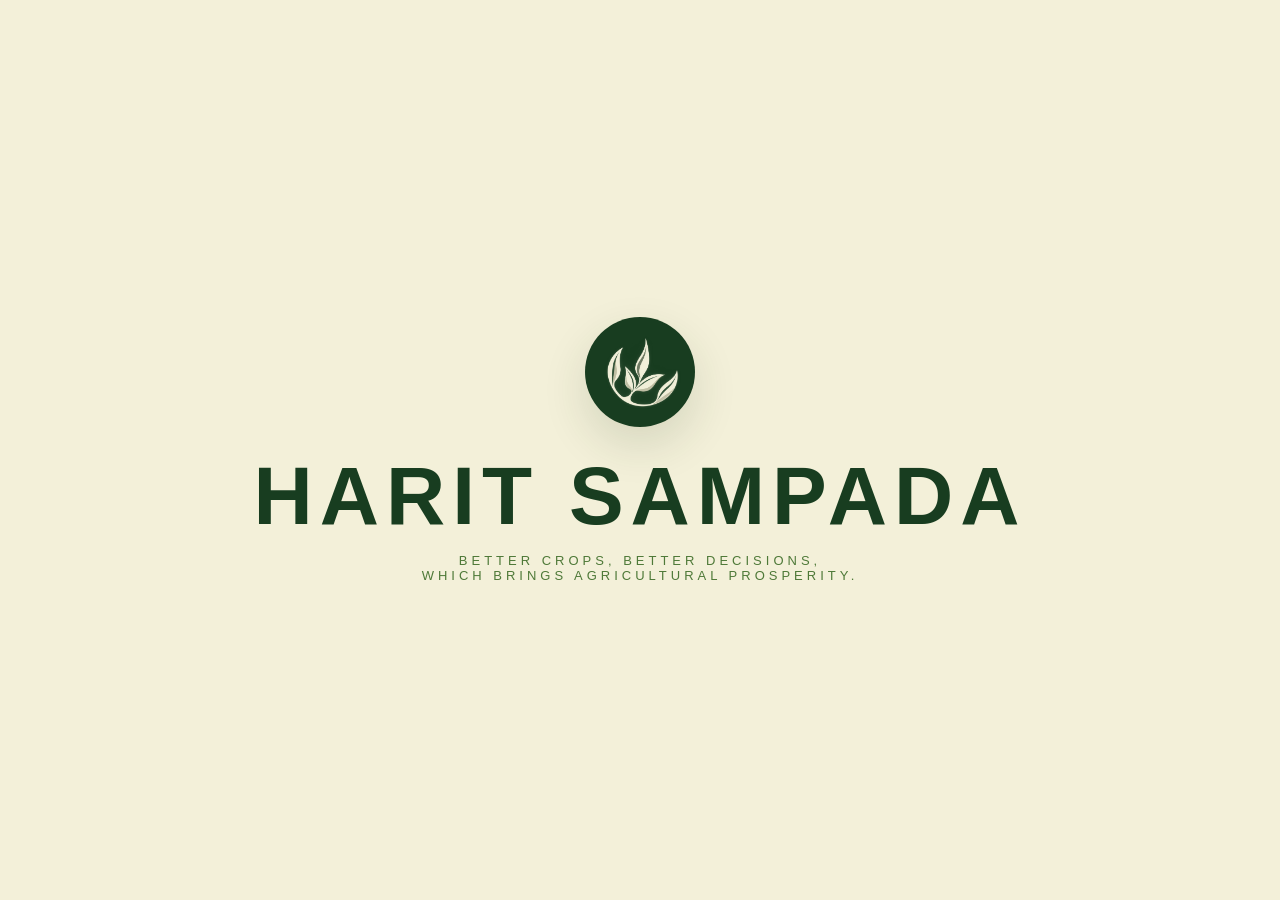
<file: HARIT SAMPADA/frontend/index.html>
<!DOCTYPE html>
<html lang="en" style="color-scheme: light;">

<head>
    <meta charset="UTF-8">
    <meta name="viewport" content="width=device-width, initial-scale=1.0">

    <meta name="color-scheme" content="light">

    <title> HARIT SAMPADA - Smart Crop Planning</title>

    <meta name="description" content="A farmer-friendly crop recommendation platform.">

    <link rel="stylesheet" href="css/style.css">
</head>

<body>

    <div class="intro-screen" id="introScreen">

        <div class="intro-logo">

            <div class="intro-logo-mark">
                <img src="assets/harit sampada logo.png" alt="HARIT SAMPADA Logo">
            </div>

            <h1>HARIT SAMPADA </h1>

            <p data-i18n-html="introTagline">
                Better crops, Better decisions, <br>
                Which brings Agricultural Prosperity.
            </p>

        </div>

    </div>

    <main class="app">

        <div class="landscape" id="landscape">

            <div class="stars-container" id="starsContainer"></div>

            <div class="sun" id="sun"></div>

            <div class="moon" id="moon">
                <img src="assets/full-moon.png" alt="Full Moon">
            </div>

            <div class="cloud one"></div>
            <div class="cloud two"></div>

            <div class="hill back"></div>
            <div class="hill front"></div>

            <div class="field"></div>

            <div class="farmer" id="farmer">
                <div class="zzz-container" id="zzzContainer">
                    <img class="zzz-icon" src="assets/zzz.png" alt="Sleeping Zzz">
                </div>
                <img class="farmer-character" id="farmerCharacter" src="assets/sad farmer.png"
                    alt="Sad Indian farmer waiting for crop recommendations">
            </div>

        </div>

        <header class="topbar">

            <div class="brand" id="brand">

                <div class="brand-mark">
                    <img src="assets/harit sampada logo.png" alt="HARIT SAMPADA Logo">
                </div>

                <div class="brand-name">
                    HARIT SAMPADA
                </div>

            </div>

            <div class="nav-actions">

                <button class="nav-btn" id="themeButton" type="button" title="Switch to Night Mode"
                    aria-label="Toggle Night Mode">
                    🌙
                </button>

                <button class="nav-btn" id="languageButton" type="button" title="Language" aria-label="Change language">
                    EN
                </button>

                <button class="nav-btn" id="helpButton" title="Help" aria-label="Help">
                    ?
                </button>

                <button class="nav-btn" id="aboutButton" type="button" title="About Harit Sampada"
                    aria-label="About Harit Sampada">
                    i
                </button>

                <button class="nav-btn" id="settingsButton" title="Settings" aria-label="Settings">
                    ⚙
                </button>

            </div>

        </header>

        <section class="content">

            <div class="main-card" id="mainCard">

                <div id="startScreen">

                    <span class="eyebrow" data-i18n="startEyebrow">
                        🌾 Harit Sampada Crop Planning
                    </span>

                    <h2 class="hero-title">

                        <span data-i18n="heroTitleStart">Apne Khet Ki</span>

                        <span>
                            <span data-i18n="heroTitleEnd">Sahi Fasal Chunein.</span>
                        </span>

                    </h2>

                    <p class="hero-description" data-i18n="heroDescription">

                        Apna land code enter kijiye.
                        Hum aapki zameen, mitti, paani,
                        mausam aur budget ke according
                        suitable crops suggest karenge.

                    </p>

                    <form class="code-box" id="landForm">

                        <input class="code-input" id="landCode" type="text" placeholder="Enter your land code"
                            data-i18n-placeholder="landCodePlaceholder" autocomplete="off" maxlength="30" required>

                        <button class="primary-button" type="submit" data-i18n="submitButton">
                            What to Sow
                        </button>

                    </form>

                    <p class="hint" data-i18n="analysisHint">
                        Your land code will be used for agricultural analysis.
                    </p>

                </div>

                <div class="loading" id="loadingScreen">

                    <div class="loading-circle"></div>

                    <p class="loading-text" data-i18n="loadingText">
                        Aapke khet ko samjha ja raha hai...
                    </p>

                    <p class="hint" data-i18n="loadingHint">
                        Mitti • Mausam • Paani • Budget
                    </p>

                </div>

                <div class="result-screen" id="resultScreen">

                    <span class="eyebrow" data-i18n="profileEyebrow">
                        Analysis Status
                    </span>

                    <h2 class="result-heading">

                        <span data-i18n="resultTitleStart">Analysis</span>

                        <span>
                            <span data-i18n="resultTitleEnd">Report</span>
                        </span>

                    </h2>

                    <h3 class="district-hero-name" id="districtHeroName">
                        —
                    </h3>

                    <div class="district-meta-bar" id="districtMetaBar">
                        <span class="meta-pill" id="landCodeBadge">UP-140</span>
                        <span class="meta-pill" id="zoneBadge">Western Plain Zone</span>
                    </div>

                    <div class="profile-grid">

                        <div class="profile-item">

                            <div class="profile-icon">
                                📍
                            </div>

                            <div class="profile-label" data-i18n="regionLabel">
                                Region
                            </div>

                            <div class="profile-value" id="regionValue">
                                —
                            </div>

                        </div>

                        <div class="profile-item">

                            <div class="profile-icon">
                                🪨
                            </div>

                            <div class="profile-label" data-i18n="soilLabel">
                                Soil
                            </div>

                            <div class="profile-value" id="soilValue">
                                —
                            </div>

                        </div>

                        <div class="profile-item">

                            <div class="profile-icon">
                                🌾
                            </div>

                            <div class="profile-label" data-i18n="landLabel">
                                Land
                            </div>

                            <div class="profile-value" id="areaValue">
                                —
                            </div>

                        </div>

                        <div class="profile-item">

                            <div class="profile-icon">
                                🌦️
                            </div>

                            <div class="profile-label" data-i18n="seasonLabel">
                                Season
                            </div>

                            <div class="profile-value" id="seasonValue">
                                —
                            </div>

                        </div>

                    </div>

                    <div class="selection-area">

                        <div class="selection-box">

                            <h4 data-i18n="waterQuestion">
                                💧 Paani Kitna Available Hai?
                            </h4>

                            <div class="option-group">

                                <button class="option selected" data-type="water" data-value="low">
                                    <span data-i18n="lowOption">Kam</span>
                                </button>

                                <button class="option" data-type="water" data-value="medium">
                                    <span data-i18n="mediumOption">Madhyam</span>
                                </button>

                                <button class="option" data-type="water" data-value="high">
                                    <span data-i18n="highOption">Zyada</span>
                                </button>

                            </div>

                        </div>

                        <div class="selection-box">

                            <h4 data-i18n="budgetQuestion">
                                💰 Aapka Budget?
                            </h4>

                            <div class="option-group">

                                <button class="option selected" data-type="budget" data-value="low">
                                    <span data-i18n="lowOption">Kam</span>
                                </button>

                                <button class="option" data-type="budget" data-value="medium">
                                    <span data-i18n="mediumOption">Madhyam</span>
                                </button>

                                <button class="option" data-type="budget" data-value="high">
                                    <span data-i18n="highOption">Zyada</span>
                                </button>

                            </div>

                        </div>

                    </div>

                    <div class="recommendation" id="recommendation">

                        <h3 class="recommendation-title" data-i18n="recommendationTitle">
                            🌱 Aapke Liye Behtar Faslein
                        </h3>

                        <p class="recommendation-subtitle" data-i18n="recommendationSubtitle">
                            Aapki zameen aur selected conditions ke according.
                        </p>

                        <div class="crop-grid" id="cropGrid">

                        </div>

                        <div class="transparency-card" id="transparencyCard">
                            <div class="transparency-title">
                                <span data-i18n="dataUsedForAnalysis">Data Used for Analysis</span>
                                <span class="confidence-badge confidence-high" id="confidenceBadge"
                                    data-i18n="confidenceHigh">High Confidence</span>
                            </div>
                            <div class="transparency-grid" id="transparencyGrid"></div>
                            <div class="transparency-disclaimer" data-i18n="dataDisclaimer">
                                Prototype analysis based on available agricultural data (Govt of UP / ICAR / Census
                                2011).
                            </div>
                        </div>

                        <div class="result-actions">

                            <button class="secondary-button" id="newSearch">
                                <span data-i18n="newSearchButton">← Naya Khet</span>
                            </button>

                            <button class="primary-button" id="cropPlanButton">
                                <span data-i18n="cropPlanButton">Crop Plan Dekhein →</span>
                            </button>

                        </div>

                    </div>

                </div>

            </div>

        </section>

        <div class="footer">

            <span data-i18n="appFooter">HARIT SAMPADA</span>

        </div>

        <div class="toast" id="toast">
            Message
        </div>

        <div class="about-modal" id="aboutModal" role="dialog" aria-modal="true" aria-labelledby="aboutTitle"
            aria-hidden="true">

            <div class="about-panel">

                <button class="about-close" id="aboutClose" type="button" title="Close About panel"
                    aria-label="Close About panel">
                    x
                </button>

                <div class="about-brand">
                    <div class="about-brand-mark">
                        <img src="assets/harit sampada logo.png" alt="HARIT SAMPADA logo">
                    </div>
                    <span>HARIT SAMPADA</span>
                </div>

                <h2 id="aboutTitle" data-i18n="aboutTitle">About Harit Sampada</h2>

                <p class="about-description" data-i18n="aboutDescription">
                    Harit Sampada is a smart crop-planning platform designed to help farmers choose suitable crops
                    based on land, soil, water availability, season, and other agricultural factors.
                </p>

                <p class="about-prototype" data-i18n-html="aboutPrototype">
                    Developed as a prototype for <strong>Smart India Hackathon - SIH26193</strong>.
                </p>

                <p class="about-prototype" data-i18n="aboutContext">
                    India is an agriculture-rich country, and Harit Sampada aims to empower farmers with data-driven
                    insights for better crop planning and agricultural prosperity. We are one of the largest producers
                    of rice, wheat, sugarcane, and cotton, while still importing some pulses and oilseeds. Keeping this
                    in mind, we have developed this platform to help farmers choose suitable crops based on their land,
                    soil, water availability, season, and other agricultural factors.
                </p>

                <p class="about-footer" data-i18n="aboutFooter">Data-driven crop planning for better agricultural
                    decisions.</p>

            </div>

        </div>

        <div class="about-modal help-modal" id="helpModal" role="dialog" aria-modal="true" aria-labelledby="helpTitle"
            aria-hidden="true">

            <div class="about-panel help-panel">

                <button class="about-close" id="helpClose" type="button" title="Close Help panel"
                    aria-label="Close Help panel">
                    x
                </button>

                <div class="about-brand">
                    <div class="about-brand-mark">
                        <span>?</span>
                    </div>
                    <span data-i18n="helpLabel">HELP</span>
                </div>

                <h2 id="helpTitle" data-i18n="helpTitle">How it works</h2>

                <p class="about-description" data-i18n="helpDescription">
                    Submit your land code to begin the agricultural analysis process.
                </p>

                <div class="about-workflow help-workflow">
                    <ol>
                        <li><span>1</span><span data-i18n="stepOne">Enter Land Code</span></li>
                        <li><span>2</span><span data-i18n="stepTwo">Analyze farm conditions</span></li>
                        <li><span>3</span><span data-i18n="stepThree">Compare crop suitability</span></li>
                        <li><span>4</span><span data-i18n="stepFour">Get crop recommendations</span></li>
                    </ol>
                </div>

                <p class="about-footer" data-i18n="helpFooter">Your analysis will be available here once the system is
                    ready. </p>

            </div>

        </div>

    </main>

    <script src="../database/translations.js"></script>
    <script src="../database/districts.js"></script>
    <script src="../database/crops.js"></script>
    <script src="../api/landCode.js"></script>
    <script src="../api/cropScoring.js"></script>
    <script src="../api/recommendationService.js"></script>
    <script src="js/script.js"></script>

</body>

</html>
</file>
<file: HARIT SAMPADA/frontend/css/style.css>
:root {
                                                --cream: #f3f0d9;
                                                --cream-light: #faf8e8;
                                                --cream-dark: #e5e1bd;

                                                --green-dark: #183d20;
                                                --green: #315f2b;
                                                --green-mid: #4e7938;
                                                --green-light: #78965b;

                                                --yellow: #e7c95a;
                                                --brown: #765333;
                                                --soil: #765238;

                                                --text: #1f321f;
                                                --text-light: #61705a;

                                                --white: #ffffff;

                                                --border: rgba(24, 61, 32, 0.25);

                                                --shadow:
                                                    0 18px 45px rgba(36, 55, 28, 0.14);

                                                --radius-small: 12px;
                                                --radius-medium: 20px;
                                                --radius-large: 30px;

                                                --transition: 300ms ease;
                                            }

                                            * {
                                                box-sizing: border-box;
                                                margin: 0;
                                                padding: 0;
                                            }

                                            html {
                                                scroll-behavior: smooth;
                                                color-scheme: light;
                                            }

                                            body {
                                                min-height: 100vh;

                                                font-family:
                                                    "Trebuchet MS",
                                                    Arial,
                                                    sans-serif;

                                                color: var(--text);

                                                background: var(--cream);

                                                overflow-x: hidden;
                                            }

                                            button,
                                            input,
                                            select {
                                                font: inherit;
                                            }

                                            button {
                                                cursor: pointer;
                                            }

                                            .intro-screen {
                                                position: fixed;
                                                inset: 0;

                                                z-index: 9999;

                                                display: flex;
                                                align-items: center;
                                                justify-content: center;

                                                background: var(--cream);

                                                transition:
                                                    opacity 900ms ease,
                                                    visibility 900ms ease;
                                            }

                                            .intro-screen.hide {
                                                opacity: 0;
                                                visibility: hidden;
                                                pointer-events: none;
                                            }

                                            .intro-logo {
                                                position: relative;

                                                text-align: center;

                                                animation: introLogoIn 1200ms ease forwards;
                                            }

                                            .intro-logo-mark {
                                                width: 110px;
                                                height: 110px;

                                                margin: auto;
                                                margin-bottom: 22px;

                                                border-radius: 50%;

                                                display: grid;
                                                place-items: center;

                                                background: var(--green-dark);

                                                color: var(--cream);

                                                font-size: 48px;
                                                font-weight: 900;

                                                box-shadow: var(--shadow);
                                            }

                                            .intro-logo-mark img,
                                            .brand-mark img {
                                                display: block;

                                                width: 82%;
                                                height: 82%;

                                                object-fit: contain;
                                            }

                                            .intro-logo h1 {
                                                font-size: clamp(40px, 8vw, 82px);

                                                letter-spacing: 7px;

                                                color: var(--green-dark);
                                            }

                                            .intro-logo p {
                                                margin-top: 10px;

                                                font-size: 13px;

                                                letter-spacing: 4px;
                                                text-transform: uppercase;

                                                color: var(--green-mid);
                                            }

                                            @keyframes introLogoIn {
                                                from {
                                                    opacity: 0;
                                                    transform: scale(.85) translateY(25px);
                                                }

                                                to {
                                                    opacity: 1;
                                                    transform: scale(1) translateY(0);
                                                }
                                            }

                                            .app {
                                                min-height: 100vh;

                                                position: relative;

                                                overflow: hidden;
                                            }

                                            .topbar {
                                                position: fixed;

                                                top: 0;
                                                left: 0;
                                                right: 0;

                                                height: 76px;

                                                z-index: 100;

                                                display: flex;
                                                align-items: center;
                                                justify-content: space-between;

                                                padding: 0 34px;

                                                pointer-events: none;
                                            }

                                            .brand {
                                                pointer-events: auto;

                                                display: flex;
                                                align-items: center;
                                                gap: 12px;

                                                opacity: 0;

                                                transform: translateY(-15px);

                                                transition:
                                                    opacity 900ms ease,
                                                    transform 900ms ease;
                                            }

                                            .brand.visible {
                                                opacity: 1;
                                                transform: translateY(0);
                                            }

                                            .brand-mark {
                                                width: 42px;
                                                height: 42px;

                                                border-radius: 50%;

                                                display: grid;
                                                place-items: center;

                                                background: var(--green-dark);

                                                color: var(--cream);

                                                font-weight: 900;
                                                font-size: 18px;
                                            }

                                            .brand-name {
                                                font-size: 19px;
                                                font-weight: 900;

                                                letter-spacing: 1px;
                                            }

                                            .nav-actions {
                                                display: flex;
                                                align-items: center;
                                                gap: 9px;

                                                pointer-events: auto;
                                            }

                                            .nav-btn {
                                                height: 40px;
                                                min-width: 40px;

                                                padding: 0 13px;

                                                border: 1px solid var(--border);

                                                border-radius: 999px;

                                                background: rgba(250, 248, 232, .65);

                                                color: var(--green-dark);

                                                font-size: 13px;
                                                font-weight: 700;

                                                transition: var(--transition);
                                            }

                                            .nav-btn:hover {
                                                background: var(--green-dark);
                                                color: var(--cream);

                                                transform: translateY(-2px);
                                            }

                                            .about-modal {
                                                position: fixed;
                                                inset: 0;
                                                z-index: 200;
                                                display: grid;
                                                place-items: center;
                                                padding: 24px;
                                                background: rgba(24, 61, 32, .22);
                                                backdrop-filter: blur(4px);
                                                opacity: 0;
                                                visibility: hidden;
                                                pointer-events: none;
                                                transition: opacity 220ms ease, visibility 220ms ease;
                                            }

                                            .about-modal.open {
                                                opacity: 1;
                                                visibility: visible;
                                                pointer-events: auto;
                                            }

                                            .about-panel {
                                                position: relative;
                                                width: min(430px, 100%);
                                                padding: 30px;
                                                border: 1px solid var(--border);
                                                border-radius: var(--radius-medium);
                                                background: rgba(250, 248, 232, .97);
                                                box-shadow: var(--shadow);
                                                color: var(--text);
                                                transform: translateY(10px) scale(.96);
                                                transition: transform 220ms ease;
                                            }

                                            .about-modal.open .about-panel {
                                                transform: translateY(0) scale(1);
                                            }

                                            .about-close {
                                                position: absolute;
                                                top: 12px;
                                                right: 14px;
                                                width: 32px;
                                                height: 32px;
                                                border: 1px solid var(--border);
                                                border-radius: 50%;
                                                background: transparent;
                                                color: var(--green-dark);
                                                font-size: 18px;
                                                line-height: 1;
                                                transition: var(--transition);
                                            }

                                            .about-close:hover {
                                                background: var(--green-dark);
                                                color: var(--cream);
                                            }

                                            .about-brand {
                                                display: flex;
                                                align-items: center;
                                                gap: 10px;
                                                margin-bottom: 20px;
                                                color: var(--green-dark);
                                                font-size: 13px;
                                                font-weight: 900;
                                                letter-spacing: 1px;
                                            }

                                            .about-brand-mark {
                                                display: grid;
                                                place-items: center;
                                                width: 38px;
                                                height: 38px;
                                                border-radius: 50%;
                                                background: var(--green-dark);
                                            }

                                            .about-brand-mark img {
                                                width: 82%;
                                                height: 82%;
                                                object-fit: contain;
                                            }

                                            .about-panel h2 {
                                                margin-bottom: 12px;
                                                color: var(--green-dark);
                                                font-size: 27px;
                                            }

                                            .about-description,
                                            .about-prototype {
                                                color: var(--text-light);
                                                font-size: 13px;
                                                line-height: 1.65;
                                            }

                                            .about-prototype {
                                                margin-top: 10px;
                                            }

                                            .about-prototype strong {
                                                color: var(--green-dark);
                                            }

                                            .about-workflow {
                                                margin-top: 20px;
                                                padding-top: 17px;
                                                border-top: 1px solid var(--border);
                                            }

                                            .about-workflow h3 {
                                                margin-bottom: 12px;
                                                color: var(--green-dark);
                                                font-size: 14px;
                                            }

                                            .about-workflow ol {
                                                display: grid;
                                                gap: 9px;
                                                list-style: none;
                                                color: var(--text-light);
                                                font-size: 13px;
                                            }

                                            .about-workflow li {
                                                display: flex;
                                                align-items: center;
                                                gap: 10px;
                                            }

                                            .about-workflow li>span:first-child {
                                                display: grid;
                                                flex: 0 0 23px;
                                                place-items: center;
                                                width: 23px;
                                                height: 23px;
                                                border-radius: 50%;
                                                background: var(--green-dark);
                                                color: var(--cream);
                                                font-size: 11px;
                                                font-weight: 900;
                                            }

                                            .about-workflow li>span:last-child {
                                                display: block;
                                                width: auto;
                                                height: auto;
                                                border-radius: 0;
                                                background: transparent;
                                                color: var(--text-light);
                                                font-size: 13px;
                                                font-weight: 400;
                                            }

                                            .about-footer {
                                                margin-top: 20px;
                                                color: var(--green);
                                                font-size: 11px;
                                                font-style: italic;
                                            }

                                            .landscape {
                                                position: fixed;
                                                inset: 0;

                                                z-index: 0;

                                                overflow: hidden;

                                                background:
                                                    linear-gradient(to bottom,
                                                        #dce9ce 0%,
                                                        #edf0d6 48%,
                                                        #c9d89e 49%,
                                                        #a5bd6d 70%,
                                                        #78934d 100%);
                                            }

                                            .sun {
                                                position: absolute;

                                                width: 130px;
                                                height: 130px;

                                                top: 11%;
                                                right: 13%;

                                                border-radius: 50%;

                                                background: var(--yellow);

                                                box-shadow:
                                                    0 0 0 18px rgba(231, 201, 90, .13),
                                                    0 0 0 38px rgba(231, 201, 90, .07);

                                                animation: sunPulse 5s ease-in-out infinite;
                                            }

                                            @keyframes sunPulse {

                                                0%,
                                                100% {
                                                    transform: scale(1);
                                                }

                                                50% {
                                                    transform: scale(1.06);
                                                }
                                            }

                                            .cloud {
                                                position: absolute;

                                                width: 170px;
                                                height: 50px;

                                                background: rgba(255, 255, 255, .58);

                                                border-radius: 50px;

                                                animation:
                                                    cloudMove 30s linear infinite;
                                            }

                                            .cloud::before,
                                            .cloud::after {
                                                content: "";

                                                position: absolute;

                                                background: inherit;

                                                border-radius: 50%;
                                            }

                                            .cloud::before {
                                                width: 70px;
                                                height: 70px;

                                                left: 28px;
                                                bottom: 0;
                                            }

                                            .cloud::after {
                                                width: 85px;
                                                height: 85px;

                                                right: 25px;
                                                bottom: 0;
                                            }

                                            .cloud.one {
                                                top: 18%;
                                                left: -200px;
                                            }

                                            .cloud.two {
                                                top: 31%;
                                                left: -300px;

                                                transform: scale(.7);

                                                animation-delay: -13s;
                                            }

                                            @keyframes cloudMove {
                                                from {
                                                    transform: translateX(-250px);
                                                }

                                                to {
                                                    transform: translateX(calc(100vw + 400px));
                                                }
                                            }

                                            .hill {
                                                position: absolute;

                                                left: -10%;
                                                width: 120%;
                                            }

                                            .hill.back {
                                                bottom: 28%;

                                                height: 36%;

                                                background: var(--green-light);

                                                border-radius: 50% 50% 0 0;
                                            }

                                            .hill.front {
                                                bottom: 13%;

                                                height: 35%;

                                                background: var(--green-mid);

                                                border-radius: 55% 45% 0 0;
                                            }

                                            .field {
                                                position: absolute;

                                                left: 0;
                                                right: 0;
                                                bottom: 0;

                                                height: 34%;

                                                background:
                                                    repeating-linear-gradient(8deg,
                                                        rgba(36, 69, 27, .35) 0px,
                                                        rgba(36, 69, 27, .35) 2px,
                                                        transparent 2px,
                                                        transparent 18px),
                                                    linear-gradient(to bottom,
                                                        #78904c,
                                                        #5e773d);

                                                transform: skewY(-2deg);
                                                transform-origin: bottom;
                                            }

                                            .farmer {
                                                position: absolute;

                                                z-index: 5;

                                                --farmer-width: clamp(230px, 22vw, 320px);

                                                left: 16%;
                                                bottom: 9%;

                                                width: var(--farmer-width);
                                                aspect-ratio: 205 / 340;

                                                transition:
                                                    left 1.4s ease,
                                                    transform 700ms ease;
                                            }

                                            @keyframes farmerIdle {

                                                0%,
                                                100% {
                                                    transform: translateY(0) rotate(0deg);
                                                }

                                                50% {
                                                    transform: translateY(-4px) rotate(-1deg);
                                                }
                                            }

                                            @keyframes farmerLoading {

                                                0%,
                                                100% {
                                                    transform: translateY(0) rotate(0deg);
                                                }

                                                50% {
                                                    transform: translateY(-6px) rotate(1.5deg);
                                                }
                                            }

                                            .farmer.move-center {
                                                left: 43%;
                                            }

                                            .farmer.move-right {
                                                left: calc(100% - var(--farmer-width) - 3vw);
                                                transform: scaleX(-1);
                                            }

                                            .farmer.happy {
                                                transform: translateY(-8px);
                                            }

                                            .farmer.move-right.happy {
                                                transform: scaleX(-1) translateY(-8px);
                                            }

                                            .farmer-character {
                                                display: block;
                                                width: 100%;
                                                height: 100%;
                                                object-fit: contain;

                                                animation: farmerIdle 3.8s ease-in-out infinite;
                                                transform-origin: 50% 92%;
                                            }

                                            .farmer.move-right .farmer-character {
                                                animation-name: farmerLoading;
                                            }

                                            .farmer.happy .farmer-character {
                                                animation-duration: 2.8s;
                                            }

                                            .content {
                                                position: relative;

                                                z-index: 10;

                                                min-height: 100vh;

                                                display: flex;
                                                align-items: center;
                                                justify-content: center;

                                                padding: 105px 24px 60px;
                                            }

                                            .main-card {
                                                width: min(700px, 92vw);

                                                padding: 34px;

                                                background:
                                                    rgba(250, 248, 232, .90);

                                                border:
                                                    1px solid rgba(24, 61, 32, .18);

                                                border-radius:
                                                    var(--radius-large);

                                                box-shadow:
                                                    0 30px 80px rgba(31, 54, 26, .18);

                                                backdrop-filter: blur(9px);

                                                text-align: center;

                                                transition:
                                                    opacity 600ms ease,
                                                    transform 600ms ease;
                                            }

                                            .eyebrow {
                                                display: inline-flex;

                                                padding: 7px 15px;

                                                border:
                                                    1px solid var(--border);

                                                border-radius: 999px;

                                                font-size: 11px;

                                                font-weight: 900;

                                                letter-spacing: 2px;

                                                text-transform: uppercase;

                                                color: var(--green);
                                            }

                                            .hero-title {
                                                margin-top: 18px;

                                                font-size:
                                                    clamp(36px, 5.5vw, 62px);

                                                line-height: .95;

                                                letter-spacing: -2px;

                                                color: var(--green-dark);
                                            }

                                            .hero-title span {
                                                display: block;

                                                color: var(--green-mid);
                                            }

                                            .hero-description {
                                                max-width: 560px;

                                                margin:
                                                    18px auto 0;

                                                line-height: 1.7;

                                                color: var(--text-light);
                                            }

                                            .code-box {
                                                margin-top: 25px;

                                                display: flex;

                                                gap: 10px;

                                                padding: 8px;

                                                background:
                                                    rgba(255, 255, 255, .65);

                                                border:
                                                    1px solid var(--border);

                                                border-radius:
                                                    18px;
                                            }

                                            .code-input {
                                                flex: 1;

                                                min-width: 0;

                                                height: 58px;

                                                padding: 0 18px;

                                                border: none;

                                                outline: none;

                                                background: transparent;

                                                color: var(--green-dark);

                                                font-size: 18px;

                                                font-weight: 800;

                                                letter-spacing: 1px;

                                                text-transform: uppercase;
                                            }

                                            .code-input::placeholder {
                                                color: #98a18d;

                                                text-transform: none;

                                                font-weight: 500;

                                                letter-spacing: 0;
                                            }

                                            .primary-button {
                                                min-height: 58px;

                                                padding: 0 25px;

                                                border: none;

                                                border-radius: 14px;

                                                background: var(--green-dark);

                                                color: var(--cream);

                                                font-weight: 900;

                                                transition: var(--transition);
                                            }

                                            .primary-button:hover {
                                                background: var(--green);

                                                transform:
                                                    translateY(-2px);

                                                box-shadow:
                                                    0 10px 25px rgba(24, 61, 32, .18);
                                            }

                                            .primary-button:active {
                                                transform:
                                                    translateY(0);
                                            }

                                            .hint {
                                                margin-top: 14px;

                                                font-size: 12px;

                                                color: var(--text-light);
                                            }

                                            .loading {
                                                display: none;
                                            }

                                            .loading.active {
                                                display: block;
                                            }

                                            .loading-circle {
                                                width: 70px;
                                                height: 70px;

                                                margin: 25px auto;

                                                border:
                                                    5px solid rgba(49, 95, 43, .16);

                                                border-top-color:
                                                    var(--green-dark);

                                                border-radius: 50%;

                                                animation:
                                                    spin 900ms linear infinite;
                                            }

                                            @keyframes spin {
                                                to {
                                                    transform: rotate(360deg);
                                                }
                                            }

                                            .loading-text {
                                                font-weight: 800;

                                                color: var(--green-dark);
                                            }

                                            .result-screen {
                                                display: none;
                                            }

                                            .result-screen.active {
                                                display: block;

                                                animation:
                                                    resultIn 700ms ease forwards;
                                            }

                                            @keyframes resultIn {
                                                from {
                                                    opacity: 0;
                                                    transform:
                                                        translateY(25px);
                                                }

                                                to {
                                                    opacity: 1;
                                                    transform:
                                                        translateY(0);
                                                }
                                            }

                                            .result-heading {
                                                font-size: 36px;

                                                color: var(--green-dark);
                                            }

                                            .result-heading span {
                                                color: var(--green-mid);
                                            }

                                            .profile-grid {
                                                display: grid;

                                                grid-template-columns:
                                                    repeat(4, 1fr);

                                                gap: 10px;

                                                margin-top: 18px;
                                            }

                                            .profile-item {
                                                padding: 13px 10px;

                                                border:
                                                    1px solid var(--border);

                                                border-radius:
                                                    var(--radius-small);

                                                background:
                                                    rgba(255, 255, 255, .48);
                                            }

                                            .profile-icon {
                                                font-size: 21px;
                                            }

                                            .profile-label {
                                                margin-top: 8px;

                                                font-size: 11px;

                                                color: var(--text-light);
                                            }

                                            .profile-value {
                                                margin-top: 4px;

                                                font-weight: 900;

                                                font-size: 14px;
                                            }

                                            .selection-area {
                                                margin-top: 18px;

                                                display: grid;

                                                grid-template-columns:
                                                    1fr 1fr;

                                                gap: 14px;

                                                text-align: left;
                                            }

                                            .selection-box {
                                                padding: 14px;

                                                border:
                                                    1px solid var(--border);

                                                border-radius:
                                                    var(--radius-medium);

                                                background:
                                                    rgba(255, 255, 255, .42);
                                            }

                                            .selection-box h4 {
                                                margin-bottom: 9px;

                                                font-size: 14px;

                                                color: var(--green-dark);
                                            }

                                            .option-group {
                                                display: flex;

                                                gap: 7px;

                                                flex-wrap: wrap;
                                            }

                                            .option {
                                                padding: 9px 13px;

                                                border:
                                                    1px solid var(--border);

                                                border-radius: 999px;

                                                background:
                                                    rgba(255, 255, 255, .5);

                                                color: var(--text);

                                                font-size: 12px;

                                                font-weight: 700;

                                                transition: var(--transition);
                                            }

                                            .option:hover {
                                                border-color:
                                                    var(--green);

                                                transform:
                                                    translateY(-1px);
                                            }

                                            .option.selected {
                                                background:
                                                    var(--green-dark);

                                                color:
                                                    var(--cream);

                                                border-color:
                                                    var(--green-dark);
                                            }

                                            .recommendation {
                                                display: none;

                                                margin-top: 22px;
                                            }

                                            .recommendation.active {
                                                display: block;

                                                animation:
                                                    recommendationIn 800ms ease;
                                            }

                                            @keyframes recommendationIn {
                                                from {
                                                    opacity: 0;
                                                    transform:
                                                        translateY(25px) scale(.97);
                                                }

                                                to {
                                                    opacity: 1;
                                                    transform:
                                                        translateY(0) scale(1);
                                                }
                                            }

                                            .recommendation-title {
                                                font-size: 22px;

                                                color: var(--green-dark);
                                            }

                                            .recommendation-subtitle {
                                                margin-top: 5px;

                                                color: var(--text-light);

                                                font-size: 13px;
                                            }

                                            .crop-grid {
                                                display: grid;

                                                grid-template-columns:
                                                    repeat(3, 1fr);

                                                gap: 10px;

                                                margin-top: 15px;
                                            }

                                            .crop-card {
                                                position: relative;
                                                padding: 18px 14px;
                                                text-align: left;
                                                border: 1px solid var(--border);
                                                border-radius: var(--radius-medium);
                                                background: rgba(255, 255, 255, .65);
                                                backdrop-filter: blur(8px);
                                                transition: transform 300ms ease,
                                                    box-shadow 300ms ease;
                                            }

                                            .crop-card:hover {
                                                transform:
                                                    translateY(-7px);

                                                box-shadow:
                                                    0 18px 35px rgba(40, 60, 30, .12);
                                            }

                                            .rank {
                                                position: absolute;

                                                top: 13px;
                                                right: 13px;

                                                width: 30px;
                                                height: 30px;

                                                display: grid;
                                                place-items: center;

                                                border-radius: 50%;

                                                background:
                                                    var(--green-dark);

                                                color:
                                                    var(--cream);

                                                font-size: 12px;

                                                font-weight: 900;
                                            }

                                            .crop-emoji {
                                                font-size: 36px;
                                            }

                                            .crop-name {
                                                margin-top: 9px;

                                                font-size: 18px;

                                                font-weight: 900;

                                                color: var(--green-dark);
                                            }

                                            .crop-tags {
                                                display: flex;

                                                gap: 5px;

                                                flex-wrap: wrap;

                                                margin-top: 9px;
                                            }

                                            .crop-tag {
                                                padding: 5px 8px;

                                                border-radius: 999px;

                                                background:
                                                    rgba(120, 150, 91, .15);

                                                color:
                                                    var(--green-dark);

                                                font-size: 10px;

                                                font-weight: 800;
                                            }

                                            .reason {
                                                margin-top: 9px;

                                                font-size: 11px;

                                                line-height: 1.5;

                                                color: var(--text-light);
                                            }

                                            .result-actions {
                                                display: flex;

                                                justify-content: center;

                                                gap: 10px;

                                                margin-top: 18px;
                                            }

                                            .secondary-button {
                                                min-height: 50px;

                                                padding: 0 20px;

                                                border:
                                                    1px solid var(--border);

                                                border-radius:
                                                    13px;

                                                background:
                                                    rgba(255, 255, 255, .55);

                                                color:
                                                    var(--green-dark);

                                                font-weight: 800;

                                                transition: var(--transition);
                                            }

                                            .secondary-button:hover {
                                                background:
                                                    var(--green-dark);

                                                color:
                                                    var(--cream);
                                            }

                                            .toast {
                                                position: fixed;

                                                left: 50%;

                                                bottom: 25px;

                                                z-index: 500;

                                                transform:
                                                    translate(-50%, 120px);

                                                padding: 13px 19px;

                                                border-radius: 999px;

                                                background:
                                                    var(--green-dark);

                                                color:
                                                    var(--cream);

                                                font-size: 13px;

                                                font-weight: 700;

                                                box-shadow:
                                                    0 15px 40px rgba(20, 40, 20, .2);

                                                transition:
                                                    transform 400ms ease;
                                            }

                                            .toast.show {
                                                transform:
                                                    translate(-50%, 0);
                                            }

                                            .footer {
                                                position: fixed;

                                                z-index: 20;

                                                left: 30px;
                                                bottom: 20px;

                                                font-size: 11px;

                                                color:
                                                    rgba(24, 61, 32, .7);
                                            }

                                            @media (max-width: 800px) {

                                                .topbar {
                                                    padding:
                                                        0 18px;
                                                }

                                                .brand-name {
                                                    display: none;
                                                }

                                                .nav-btn {
                                                    font-size: 0;

                                                    width: 40px;

                                                    padding: 0;
                                                }

                                                #aboutButton {
                                                    font-size: 16px;
                                                }

                                                .content {
                                                    padding:
                                                        90px 12px 35px;
                                                }

                                                .main-card {
                                                    padding:
                                                        24px 16px;
                                                }

                                                .result-heading {
                                                    font-size: 31px;
                                                }

                                                .selection-box {
                                                    padding: 13px;
                                                }

                                                .crop-card {
                                                    min-height: 155px;
                                                }

                                                .profile-grid {
                                                    grid-template-columns:
                                                        repeat(2, 1fr);
                                                }

                                                .crop-grid {
                                                    grid-template-columns:
                                                        1fr;
                                                }

                                                .selection-area {
                                                    grid-template-columns:
                                                        1fr;
                                                }

                                                .code-box {
                                                    flex-direction:
                                                        column;
                                                }

                                                .code-input {
                                                    width: 100%;
                                                }

                                                .primary-button {
                                                    width: 100%;
                                                }

                                                .farmer {
                                                    --farmer-width: clamp(180px, 43vw, 245px);

                                                    left: 3%;
                                                    width: var(--farmer-width);
                                                    bottom: 7%;
                                                }

                                                .farmer.move-center {
                                                    left: 33%;
                                                }

                                                .farmer.move-right {
                                                    left: calc(100% - var(--farmer-width) - 3vw);

                                                    transform:
                                                        scaleX(-1);
                                                }

                                                .farmer.move-right.happy {
                                                    transform:
                                                        scaleX(-1) translateY(-8px);
                                                }

                                                .sun {
                                                    width: 90px;
                                                    height: 90px;
                                                }
                                            }

                                            @media (max-width: 480px) {

                                                .hero-title {
                                                    font-size: 40px;
                                                }

                                                .profile-grid {
                                                    gap: 7px;
                                                }

                                                .profile-item {
                                                    padding: 12px 8px;
                                                }

                                                .result-actions {
                                                    flex-direction:
                                                        column;
                                                }

                                                .secondary-button {
                                                    width: 100%;
                                                }

                                                .farmer {
                                                    opacity: .45;
                                                }
                                            }

                                            .district-hero-name {
                                                margin-top: 10px;
                                                margin-bottom: 4px;
                                                font-size: 28px;
                                                font-weight: 900;
                                                color: var(--green-dark);
                                                letter-spacing: -0.5px;
                                                display: flex;
                                                align-items: center;
                                                justify-content: center;
                                                gap: 8px;
                                            }

                                            .district-hero-name::before {
                                                content: "📍";
                                                font-size: 22px;
                                            }

                                            .district-meta-bar {
                                                display: flex;
                                                justify-content: center;
                                                gap: 8px;
                                                flex-wrap: wrap;
                                                margin-top: 6px;
                                                margin-bottom: 6px;
                                            }

                                            .meta-pill {
                                                display: inline-flex;
                                                align-items: center;
                                                padding: 4px 12px;
                                                border-radius: 999px;
                                                background: rgba(85, 124, 61, 0.12);
                                                color: var(--green-dark);
                                                font-size: 12px;
                                                font-weight: 800;
                                                border: 1px solid rgba(85, 124, 61, 0.2);
                                            }

                                            .suitability-badge {
                                                display: inline-flex;
                                                align-items: center;
                                                gap: 4px;
                                                font-size: 12.5px;
                                                font-weight: 900;
                                                color: var(--green-dark);
                                                background: rgba(120, 150, 91, 0.18);
                                                padding: 3px 8px;
                                                border-radius: 6px;
                                                margin-top: 6px;
                                            }

                                            .reasons-list {
                                                margin-top: 10px;
                                                padding-left: 18px;
                                                display: flex;
                                                flex-direction: column;
                                                gap: 5px;
                                                text-align: left;
                                            }

                                            .reason-item {
                                                font-size: 11px;
                                                line-height: 1.45;
                                                color: #445533;
                                            }

                                            .transparency-card {
                                                margin-top: 24px;
                                                padding: 16px;
                                                border: 1px solid var(--border);
                                                border-radius: var(--radius-medium);
                                                background: rgba(255, 255, 255, 0.52);
                                                text-align: left;
                                            }

                                            .transparency-title {
                                                font-size: 13.5px;
                                                font-weight: 800;
                                                color: var(--green-dark);
                                                display: flex;
                                                align-items: center;
                                                justify-content: space-between;
                                                flex-wrap: wrap;
                                                gap: 8px;
                                            }

                                            .confidence-badge {
                                                display: inline-flex;
                                                align-items: center;
                                                padding: 3px 10px;
                                                border-radius: 999px;
                                                font-size: 10.5px;
                                                font-weight: 800;
                                                letter-spacing: 0.3px;
                                            }

                                            .confidence-high {
                                                background: rgba(46, 125, 50, 0.15);
                                                color: #1b5e20;
                                                border: 1px solid rgba(46, 125, 50, 0.3);
                                            }

                                            .confidence-medium {
                                                background: rgba(245, 124, 0, 0.15);
                                                color: #b75300;
                                                border: 1px solid rgba(245, 124, 0, 0.3);
                                            }

                                            .confidence-limited {
                                                background: rgba(211, 47, 47, 0.15);
                                                color: #b71c1c;
                                                border: 1px solid rgba(211, 47, 47, 0.3);
                                            }

                                            .transparency-grid {
                                                display: grid;
                                                grid-template-columns: repeat(auto-fit, minmax(130px, 1fr));
                                                gap: 10px;
                                                margin-top: 12px;
                                            }

                                            .transparency-item {
                                                padding: 8px 10px;
                                                background: rgba(255, 255, 255, 0.5);
                                                border-radius: var(--radius-small);
                                                border: 1px solid rgba(120, 150, 91, 0.15);
                                            }

                                            .transparency-label {
                                                font-size: 10px;
                                                color: var(--text-light);
                                                margin-bottom: 2px;
                                            }

                                            .transparency-val {
                                                font-size: 12px;
                                                font-weight: 800;
                                                color: var(--text);
                                            }

                                            .transparency-disclaimer {
                                                margin-top: 12px;
                                                font-size: 11px;
                                                color: var(--text-light);
                                                font-style: italic;
                                                border-top: 1px dashed var(--border);
                                                padding-top: 8px;
                                            }

                                            .landscape {
                                                transition: background 1.5s cubic-bezier(0.4, 0, 0.2, 1);
                                            }

                                            .hill,
                                            .field,
                                            .cloud {
                                                transition: background 1.5s cubic-bezier(0.4, 0, 0.2, 1),
                                                    filter 1.5s ease;
                                            }

                                            .sun {
                                                transition: transform 1.6s cubic-bezier(0.4, 0, 0.2, 1),
                                                    opacity 1.3s ease;
                                            }

                                            body.dark-mode .sun {
                                                transform: translate(130px, 230px) scale(0.45);
                                                opacity: 0;
                                                pointer-events: none;
                                            }

                                            .moon {
                                                position: absolute;
                                                width: 130px;
                                                height: 130px;
                                                top: 11%;
                                                right: 13%;
                                                border-radius: 50%;
                                                opacity: 0;
                                                pointer-events: none;
                                                transform: translate(-280px, 240px) scale(0.45);
                                                transition: transform 1.8s cubic-bezier(0.34, 1.15, 0.64, 1),
                                                    opacity 1.4s ease;
                                                z-index: 2;
                                            }

                                            .moon img {
                                                display: block;
                                                width: 100%;
                                                height: 100%;
                                                object-fit: contain;
                                                filter: drop-shadow(0 0 22px rgba(255, 255, 230, 0.7)) drop-shadow(0 0 45px rgba(190, 220, 255, 0.45));
                                                animation: moonPulse 6s ease-in-out infinite;
                                            }

                                            @keyframes moonPulse {

                                                0%,
                                                100% {
                                                    transform: scale(1);
                                                }

                                                50% {
                                                    transform: scale(1.04);
                                                }
                                            }

                                            body.dark-mode .moon {
                                                transform: translate(0, 0) scale(1);
                                                opacity: 1;
                                                pointer-events: auto;
                                            }

                                            .stars-container {
                                                position: absolute;
                                                inset: 0;
                                                height: 58%;
                                                pointer-events: none;
                                                opacity: 0;
                                                transition: opacity 1.8s ease 0.2s;
                                                z-index: 1;
                                                overflow: hidden;
                                            }

                                            body.dark-mode .stars-container {
                                                opacity: 1;
                                            }

                                            .star {
                                                position: absolute;
                                                border-radius: 50%;
                                                background: #ffffff;
                                                box-shadow: 0 0 3px #ffffff, 0 0 7px rgba(255, 255, 255, 0.85);
                                                animation: starTwinkle 3.2s ease-in-out infinite alternate;
                                            }

                                            @keyframes starTwinkle {
                                                0% {
                                                    opacity: 0.22;
                                                    transform: scale(0.75);
                                                }

                                                50% {
                                                    opacity: 0.95;
                                                    transform: scale(1.15);
                                                }

                                                100% {
                                                    opacity: 0.32;
                                                    transform: scale(0.85);
                                                }
                                            }

                                            body.dark-mode .landscape {
                                                background: linear-gradient(to bottom,
                                                        #06101c 0%,
                                                        #0b1a2c 38%,
                                                        #11253a 55%,
                                                        #153029 75%,
                                                        #183626 100%);
                                            }

                                            body.dark-mode .cloud {
                                                background: rgba(165, 195, 220, 0.12);
                                            }

                                            body.dark-mode .cloud::before,
                                            body.dark-mode .cloud::after {
                                                background: inherit;
                                            }

                                            body.dark-mode .hill.back {
                                                background: #142e23;
                                            }

                                            body.dark-mode .hill.front {
                                                background: #0f241a;
                                            }

                                            body.dark-mode .field {
                                                background:
                                                    repeating-linear-gradient(8deg,
                                                        rgba(6, 16, 10, .5) 0px,
                                                        rgba(6, 16, 10, .5) 2px,
                                                        transparent 2px,
                                                        transparent 18px),
                                                    linear-gradient(to bottom,
                                                        #1e381f,
                                                        #132414);
                                            }

                                            body.dark-mode .brand-name {
                                                color: #e2f0d9;
                                            }

                                            body.dark-mode .nav-btn {
                                                background: rgba(22, 44, 34, 0.72);
                                                color: #e2f0d9;
                                                border-color: rgba(140, 180, 140, 0.3);
                                            }

                                            body.dark-mode .nav-btn:hover {
                                                background: rgba(35, 68, 52, 0.9);
                                            }

                                            body.dark-mode .footer {
                                                color: rgba(210, 235, 210, 0.65);
                                            }

                                            .zzz-container {
                                                position: absolute;
                                                top: 2%;
                                                right: 4%;
                                                width: clamp(45px, 4.5vw, 65px);
                                                height: clamp(45px, 4.5vw, 65px);
                                                pointer-events: none;
                                                opacity: 0;
                                                transform: translateY(10px) scale(0.6);
                                                transition: opacity 800ms ease, transform 800ms ease;
                                                z-index: 12;
                                            }

                                            .zzz-icon {
                                                display: block;
                                                width: 100%;
                                                height: 100%;
                                                object-fit: contain;
                                                filter: drop-shadow(0 2px 8px rgba(0, 0, 0, 0.45));
                                            }

                                            body.dark-mode .zzz-container {
                                                opacity: 1;
                                                animation: zzzFloatLoop 3.2s ease-in-out infinite;
                                            }

                                            @keyframes zzzFloatLoop {
                                                0% {
                                                    transform: translate(0, 8px) scale(0.65);
                                                    opacity: 0;
                                                }

                                                22% {
                                                    opacity: 0.95;
                                                }

                                                68% {
                                                    transform: translate(-15px, -24px) scale(1.05);
                                                    opacity: 0.9;
                                                }

                                                100% {
                                                    transform: translate(-25px, -52px) scale(1.25);
                                                    opacity: 0;
                                                }
                                            }

                                            body.dark-mode .farmer-character.sleepy {
                                                animation: sleepyFarmerBreathe 4.8s ease-in-out infinite !important;
                                                transform-origin: 50% 90%;
                                            }

                                            @keyframes sleepyFarmerBreathe {

                                                0%,
                                                100% {
                                                    transform: scale(1) translateY(0);
                                                }

                                                50% {
                                                    transform: scale(1.018, 1.025) translateY(-3px);
                                                }
                                            }

                                            @media (max-width: 900px) {
                                                .moon {
                                                    width: 95px;
                                                    height: 95px;
                                                }
                                            }
</file>
